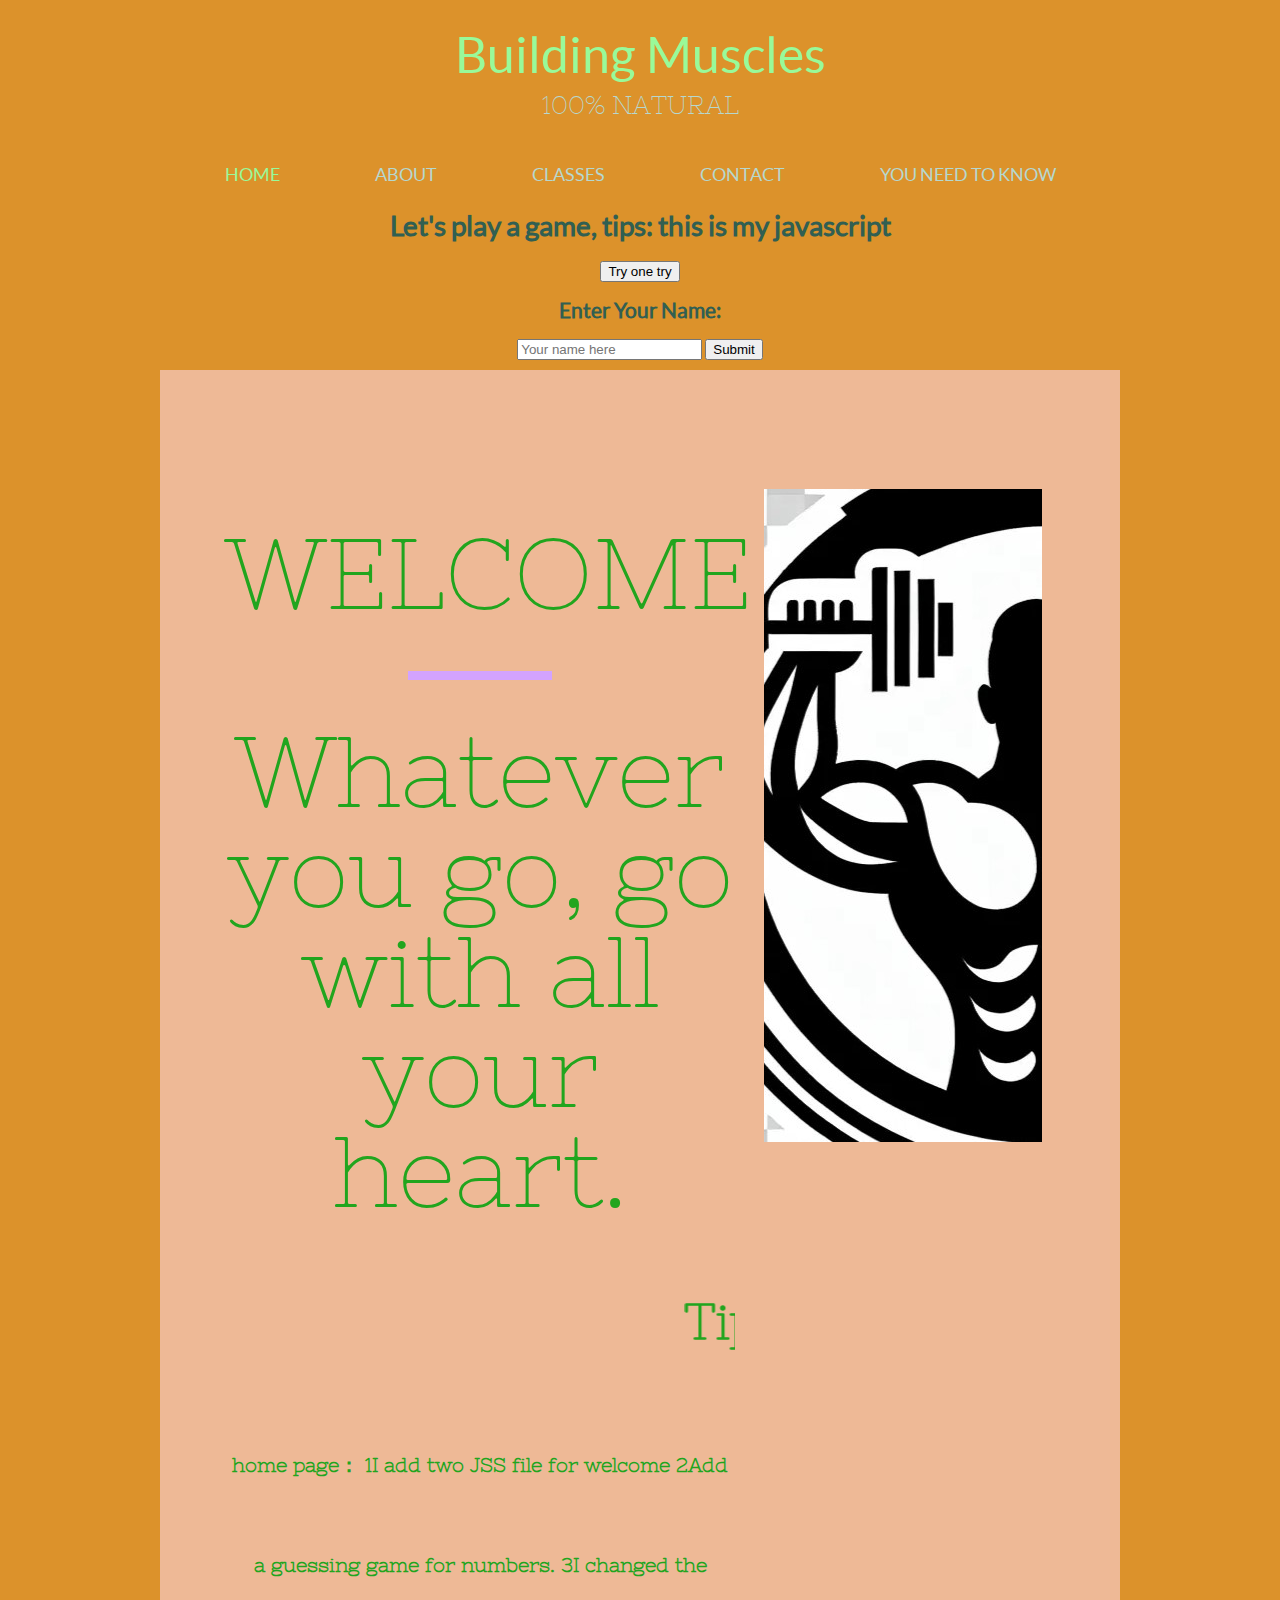
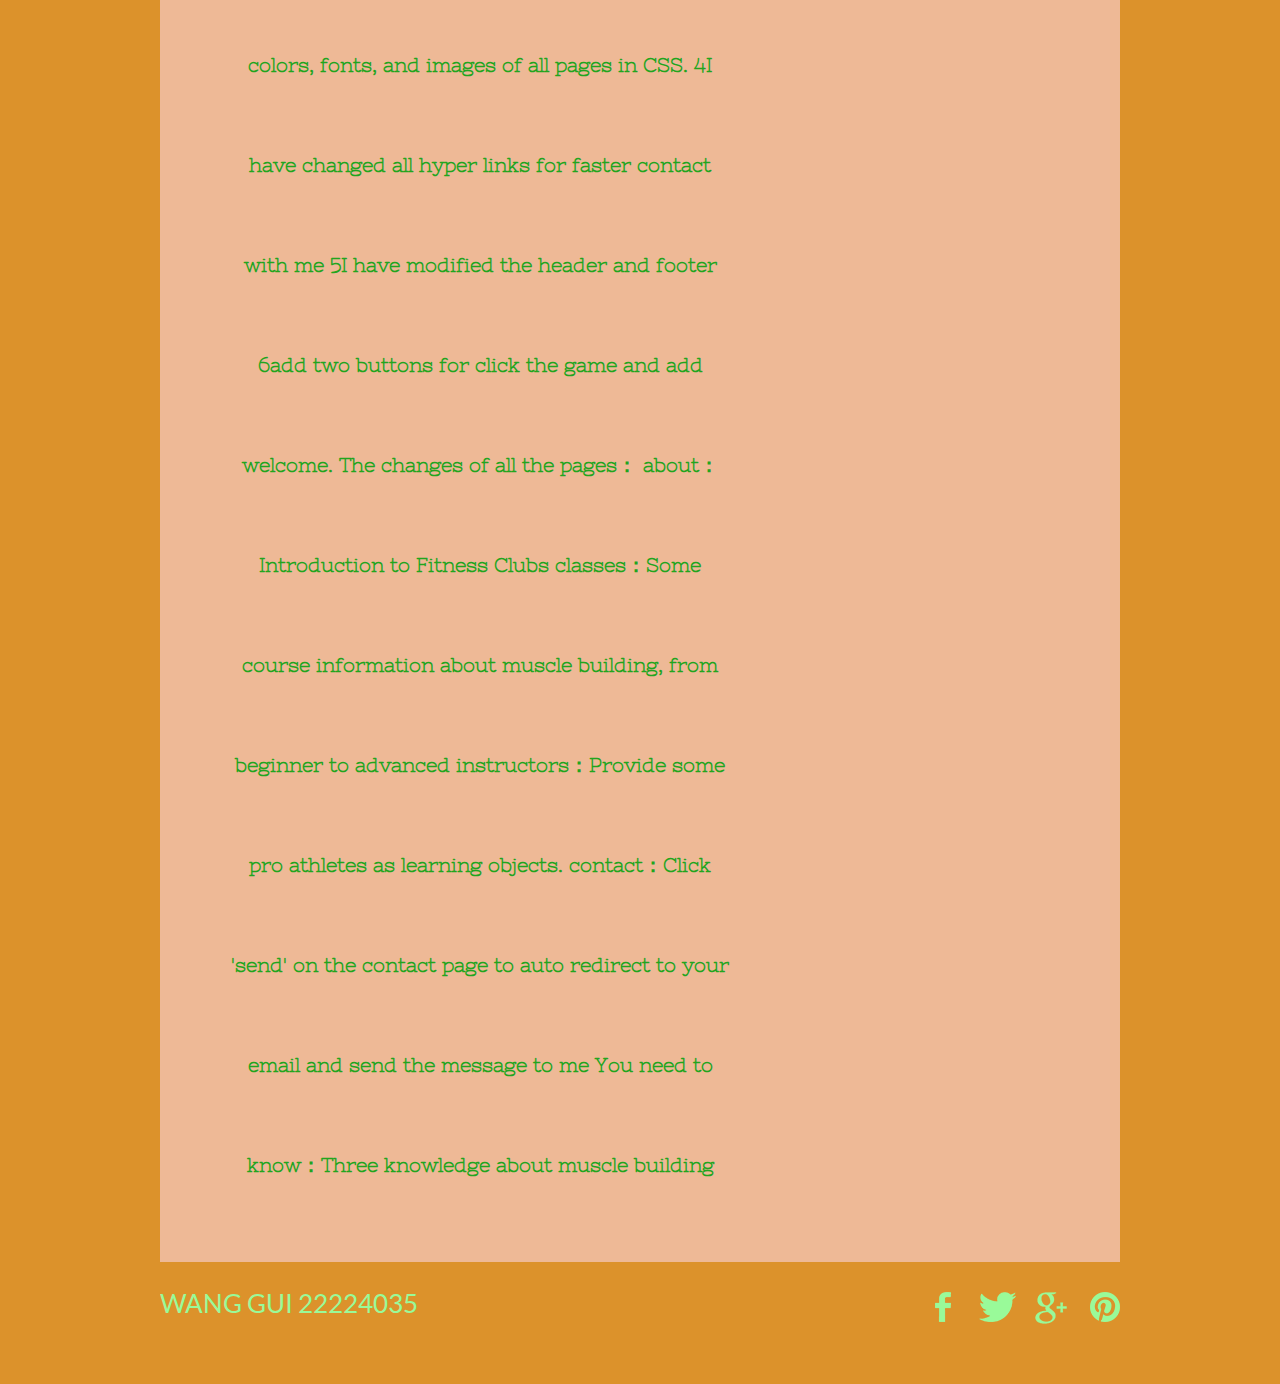
<file: index.html>
<!DOCTYPE html>
<!-- Website template by freewebsitetemplates.com -->
<html>
<head>
	<meta charset="UTF-8">
	<meta name="viewport" content="user-scalable=0, width=device-width, initial-scale=1.0, maximum-scale=1.0, minimum-scale=1.0">
	<title>WANG GUI 22224035Building Muscles</title>
	<link rel="stylesheet" type="text/css" href="css/style.css">
	<link rel="stylesheet" type="text/css" href="css/mobile.css">
	<script type='text/javascript' src='js/mobile.js'></script>
	<script>
		function displayGreeting() {
			const userName = document.getElementById('userName').value;
			if (userName.trim() !== '') {
				document.getElementById('greetingMessage').innerText = `Hello, ${userName}! Welcome to our website!`;
			} else {
				alert("Please enter your name!");
			}
		}
	</script>
</head>
<body>
	<div id="header">
		<h1><a href="index.html">Building Muscles<span>100% Natural</span></a></h1>
		<ul id="navigation">
			<li class="current">
				<a href="index.html">Home</a>
			</li>
			<li>
				<a href="about.html">About</a>
			</li>
			<li>
				<a href="classes.html">Classes</a>
				<ul>
					<li>
						<a href="instructors.html">Instructors</a>
					</li>
				</ul>
			</li>
			<li>
				<a href="contact.html">Contact</a>
			</li>
			<li>
				<a href="blog.html">You need to know</a>
			</li>
		</ul>
	</div>
	<center>
		<div>
			<h1>Let's play a game, tips: this is my javascript</h1>
    		<button onclick="playGame()">Try one try</button>
		</div>
		<script>
			// Generate a random number between 1 and 100
			const randomNumber = Math.floor(Math.random() * 100) + 1;
	
			// Game function
			function playGame() {
				let guess = prompt("Guess a number between 1 and 100:");
	
				while (guess !== null) { // Check if user pressed 'Cancel' (guess will be null)
					if (guess == randomNumber) {
						alert("Congratulations! You guessed it right. The number was: " + randomNumber);
						return; // End the game
					} else if (guess < randomNumber) {
						guess = prompt("Too low! Try again:");
					} else {
						guess = prompt("Too high! Try again:");
					}
				}
	
				alert("Game canceled. See you next time!");
			}
		</script>
		<div>
			<h2>Enter Your Name:</h2>
			<input type="text" id="userName" placeholder="Your name here">
			<button onclick="displayGreeting()">Submit</button>
			<p id="greetingMessage" style="font-weight: bold; font-size: 20px; margin-top: 10px;"></p>
		</div>
	</center>
	<div id="body">
		<div id="tagline">
			<h1>Welcome</h1>
			<p>
				Whatever you go, go with all your heart.
			</p>
			<br>
			<br>
			<p style="font-weight: bold;margin: 0; padding: 12px 0 0; text-align: center; font-size: 20px; margin-top: 5px;">
				<marquee style="font-size: 50px; font-weight: bold;">Tips: I added two JSS files, modified hyperlinks, and much more!</marquee>

				home page：
				1I add two JSS file for welcome 
				2Add a guessing game for numbers.
				3I changed the colors, fonts, and images of all pages in CSS.
				4I have changed all hyper links for faster contact with me
				5I have modified the header and footer
				6add two buttons for click the game and add welcome.

				The changes of all the pages：

				about： Introduction to Fitness Clubs

				classes：Some course information about muscle building, from beginner to advanced

				instructors：Provide some pro athletes as learning objects.

				contact：Click 'send' on the contact page to auto redirect to your email and send the message to me

				You need to know：Three knowledge about muscle building
			</p>
	 		
		</div>
		<img src="images/logo.jpg" alt="lady doing yoga" class="figure">
	</div>
	
	<div id="footer">
		<div>
			<span>WANG GUI 22224035</span>
		</div>
		<div id="connect">
			<a href="https://www.facebook.com/Bumstead1995/" id="facebook" target="_blank">Facebook</a>
			<a href="https://x.com/nottherealcbum/" id="twitter" target="_blank">Twitter</a>
			<a href="https://cshperspectives.cshlp.org/content/4/2/a008342.short/" id="googleplus" target="_blank">Google&#43;</a>
			<a href="https://www.pinterest.com/pin/715368722092826279/" id="pinterest" target="_blank">Pinterest</a>
		</div>
	</div>
</body>
</html>
</file>
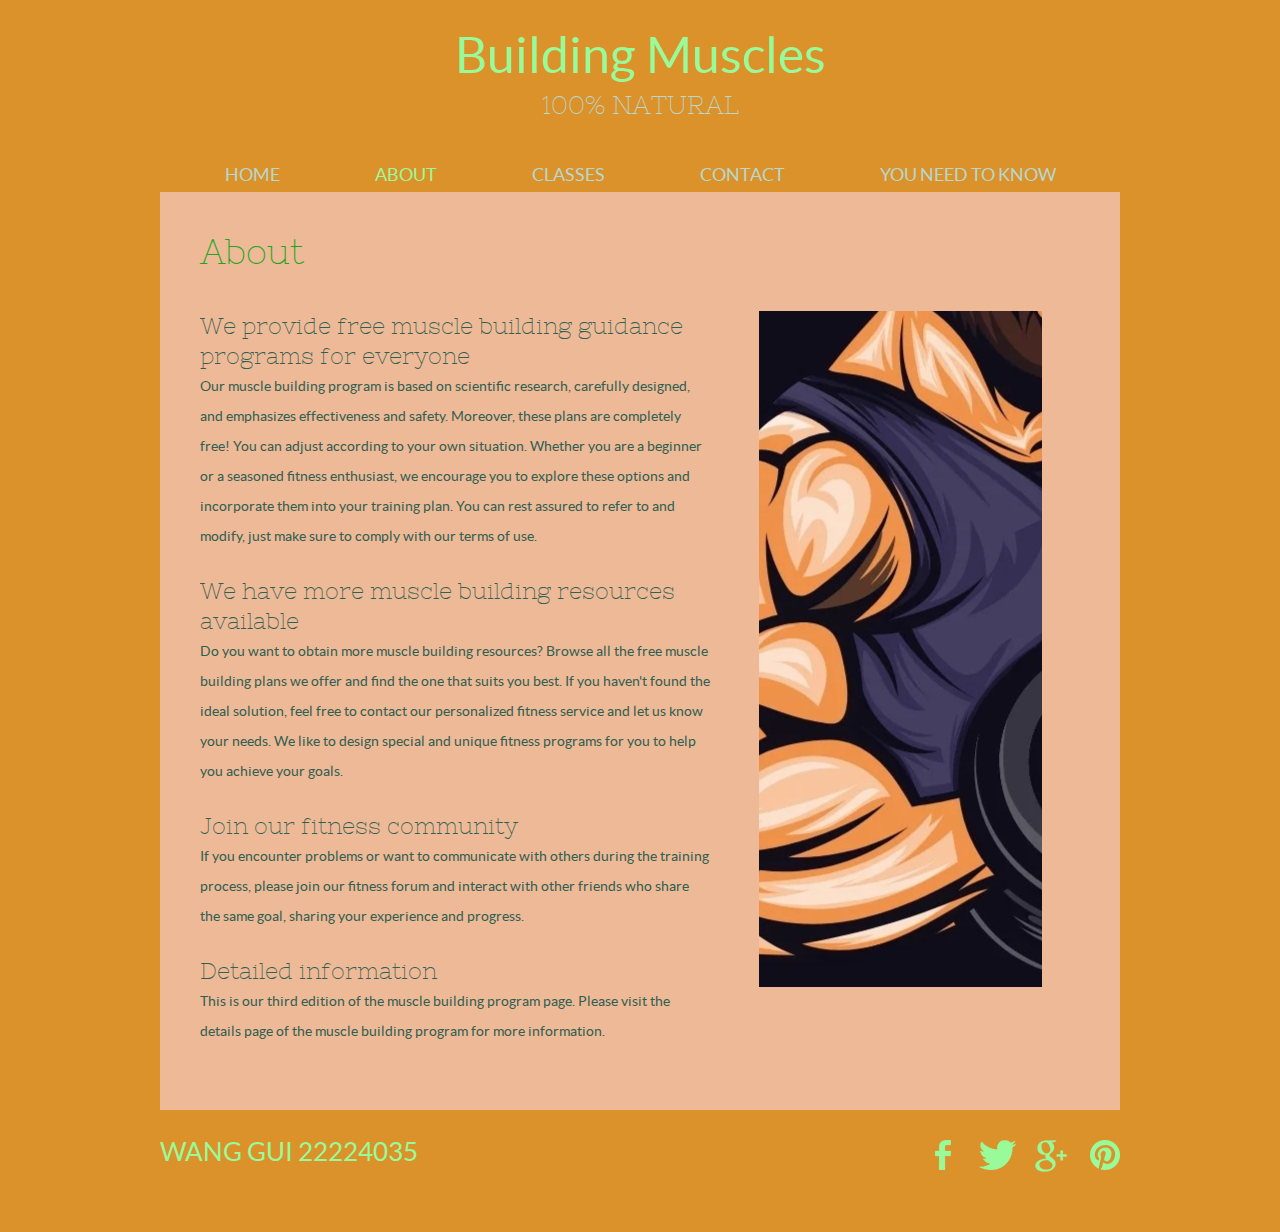
<file: about.html>
<!DOCTYPE html>
<!-- Website template by freewebsitetemplates.com -->
<html>
<head>
	<meta charset="UTF-8">
	<meta name="viewport" content="user-scalable=0, width=device-width, initial-scale=1.0, maximum-scale=1.0, minimum-scale=1.0">
	<title>About - Bulid Muscles&amp;Rehabilitation Yoga Web Template</title>
	<link rel="stylesheet" type="text/css" href="css/style.css">
	<link rel="stylesheet" type="text/css" href="css/mobile.css">
	<script type='text/javascript' src='js/mobile.js'></script>
</head>
<body>
	<div id="header">
		<h1><a href="index.html">Building Muscles<span>100% Natural</span></a></h1>
		<ul id="navigation">
			<li>
				<a href="index.html">Home</a>
			</li>
			<li class="current">
				<a href="about.html">About</a>
			</li>
			<li>
				<a href="classes.html">Classes</a>
				<ul>
					<li>
						<a href="instructors.html">Instructors</a>
					</li>
				</ul>
			</li>
			<li>
				<a href="contact.html">Contact</a>
			</li>
			<li>
				<a href="blog.html">You need to know</a>
			</li>
		</ul>
	</div>
	<div id="body">
		<h2>About</h2>
		<div class="content">
			<div>
				<h3>We provide free muscle building guidance programs for everyone</h3>
				<p>
					Our muscle building program is based on scientific research, carefully designed, and emphasizes effectiveness and safety. Moreover, these plans are completely free! You can adjust according to your own situation. Whether you are a beginner or a seasoned fitness enthusiast, we encourage you to explore these options and incorporate them into your training plan. You can rest assured to refer to and modify, just make sure to comply with our terms of use.
				</p>
				<h3>We have more muscle building resources available</h3>
				<p>
					Do you want to obtain more muscle building resources? Browse all the free muscle building plans we offer and find the one that suits you best. If you haven't found the ideal solution, feel free to contact our personalized fitness service and let us know your needs. We like to design special and unique fitness programs for you to help you achieve your goals.
				</p>
				<h3>Join our fitness community</h3>
				<p>
					If you encounter problems or want to communicate with others during the training process, please join our fitness forum and interact with other friends who share the same goal, sharing your experience and progress.
				</p>
				<h3>Detailed information</h3>
				<p>
					This is our third edition of the muscle building program page. Please visit the details page of the muscle building program for more information.
				</p>
			</div>
			<img src="images/bigbig.png" alt="lady doing yoga" class="figure">
		</div>
		
		
	</div>
	<div id="footer">
		<div>
			<span>WANG GUI 22224035</span>
		</div>
		<div id="connect">
			<a href="https://www.facebook.com/Bumstead1995/" id="facebook" target="_blank">Facebook</a>
			<a href="https://x.com/nottherealcbum/" id="twitter" target="_blank">Twitter</a>
			<a href="https://cshperspectives.cshlp.org/content/4/2/a008342.short/" id="googleplus" target="_blank">Google&#43;</a>
			<a href="https://www.pinterest.com/pin/715368722092826279/" id="pinterest" target="_blank">Pinterest</a>
		</div>
	</div>
</body>
</html>
</file>
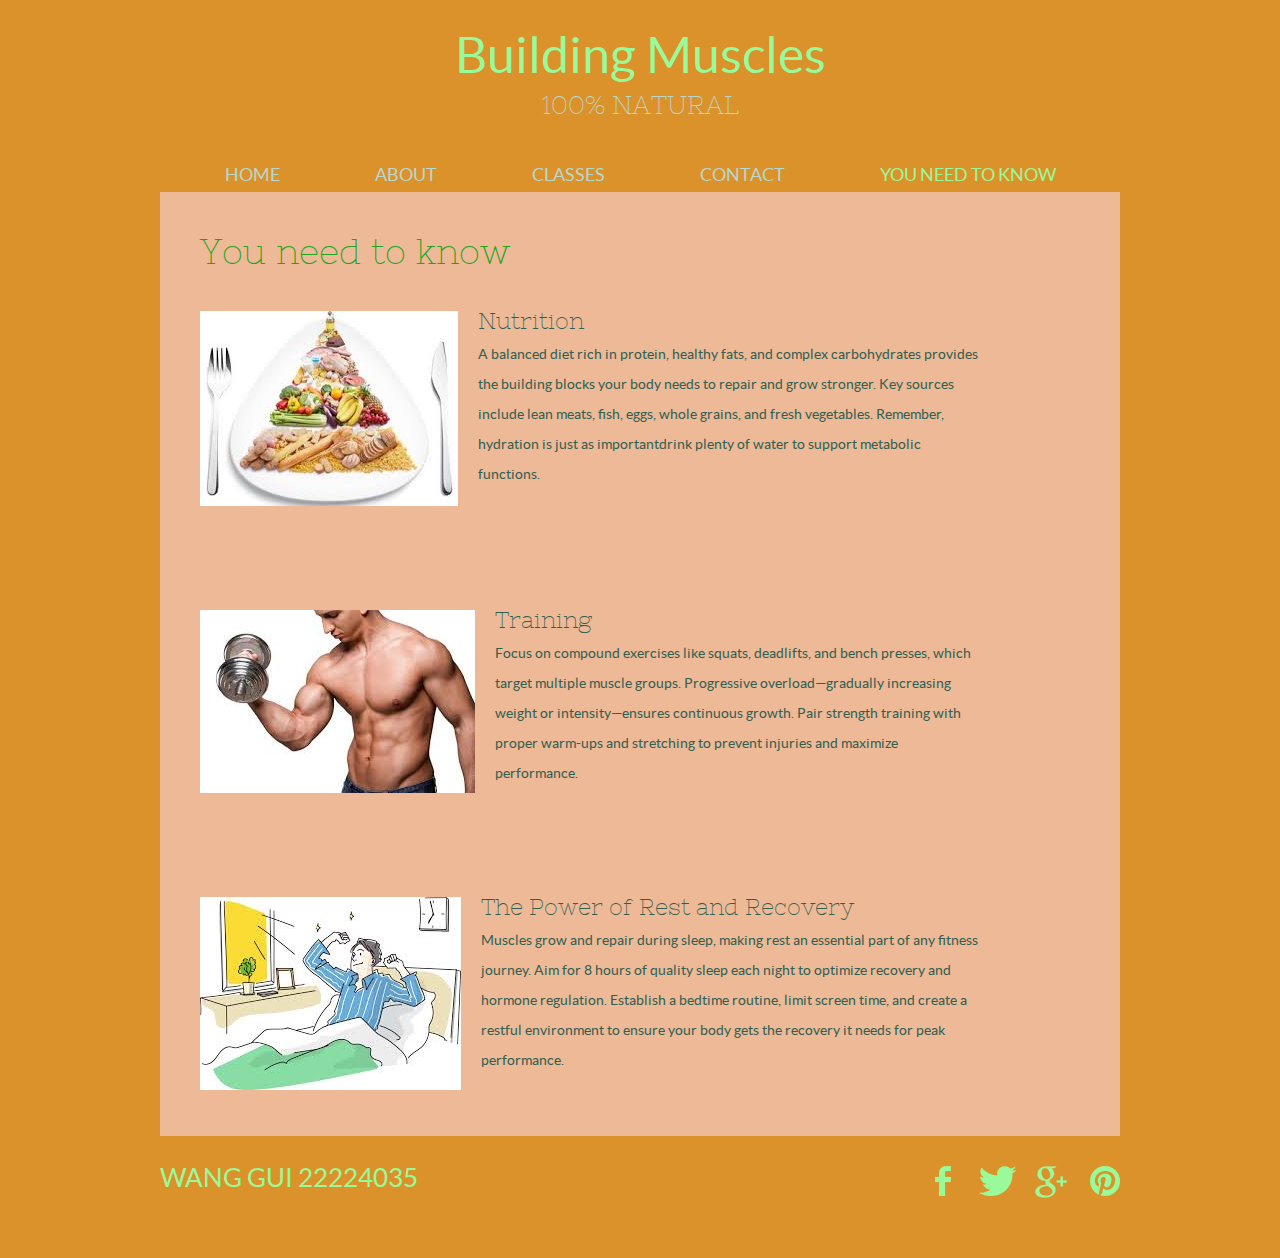
<file: blog.html>
<!DOCTYPE html>
<!-- Website template by freewebsitetemplates.com -->
<html>
<head>
	<meta charset="UTF-8">
	<meta name="viewport" content="user-scalable=0, width=device-width, initial-scale=1.0, maximum-scale=1.0, minimum-scale=1.0">
	<title>You need to know - Belle &amp; Carrie Rehabilitation Yoga Web Template</title>
	<link rel="stylesheet" type="text/css" href="css/style.css">
	<link rel="stylesheet" type="text/css" href="css/mobile.css">
	<script type='text/javascript' src='js/mobile.js'></script>
</head>
<body>
	<div id="header">
		<h1><a href="index.html">Building Muscles<span>100% Natural</span></a></h1>
		<ul id="navigation">
			<li>
				<a href="index.html">Home</a>
			</li>
			<li>
				<a href="about.html">About</a>
			</li>
			<li>
				<a href="classes.html">Classes</a>
				<ul>
					<li>
						<a href="instructors.html">Instructors</a>
					</li>
				</ul>
			</li>
			<li>
				<a href="contact.html">Contact</a>
			</li>
			<li class="current">
				<a href="blog.html">You need to know</a>
			</li>
		</ul>
	</div>
	<div id="body">
		<h2>You need to know</h2>
		<ul class="blog">
			<li>
				<img src="images/nutrition.jpg" alt="yoga in group">
				<h3><a>Nutrition</a></h3>
				<p>
					A balanced diet rich in protein, healthy fats, and complex carbohydrates provides the building blocks your body needs to repair and grow stronger. Key sources include lean meats, fish, eggs, whole grains, and fresh vegetables. Remember, hydration is just as importantdrink plenty of water to support metabolic functions.
				</p>
			</li>
			<li>
				<img src="images/tranning.jpg" alt="yoga concentrating">
				<h3><a>Training</a></h3>
				<p>
					Focus on compound exercises like squats, deadlifts, and bench presses, which target multiple muscle groups. Progressive overload—gradually increasing weight or intensity—ensures continuous growth. Pair strength training with proper warm-ups and stretching to prevent injuries and maximize performance.
				</p>
			</li>
			<li>
				<img src="images/reast.jpg" alt="yoga lying down legs in the air">
				<h3><a>The Power of Rest and Recovery</a></h3>
				<p>
					Muscles grow and repair during sleep, making rest an essential part of any fitness journey. Aim for 8 hours of quality sleep each night to optimize recovery and hormone regulation. Establish a bedtime routine, limit screen time, and create a restful environment to ensure your body gets the recovery it needs for peak performance.
				</p>
			</li>
		</ul>
	</div>
	<div id="footer">
		<div>
			<span>WANG GUI 22224035</span>
		</div>
		<div id="connect">
			<a href="https://www.facebook.com/Bumstead1995/" id="facebook" target="_blank">Facebook</a>
			<a href="https://x.com/nottherealcbum/" id="twitter" target="_blank">Twitter</a>
			<a href="https://cshperspectives.cshlp.org/content/4/2/a008342.short/" id="googleplus" target="_blank">Google&#43;</a>
			<a href="https://www.pinterest.com/pin/715368722092826279/" id="pinterest" target="_blank">Pinterest</a>
		</div>
	</div>
</body>
</html>
</file>
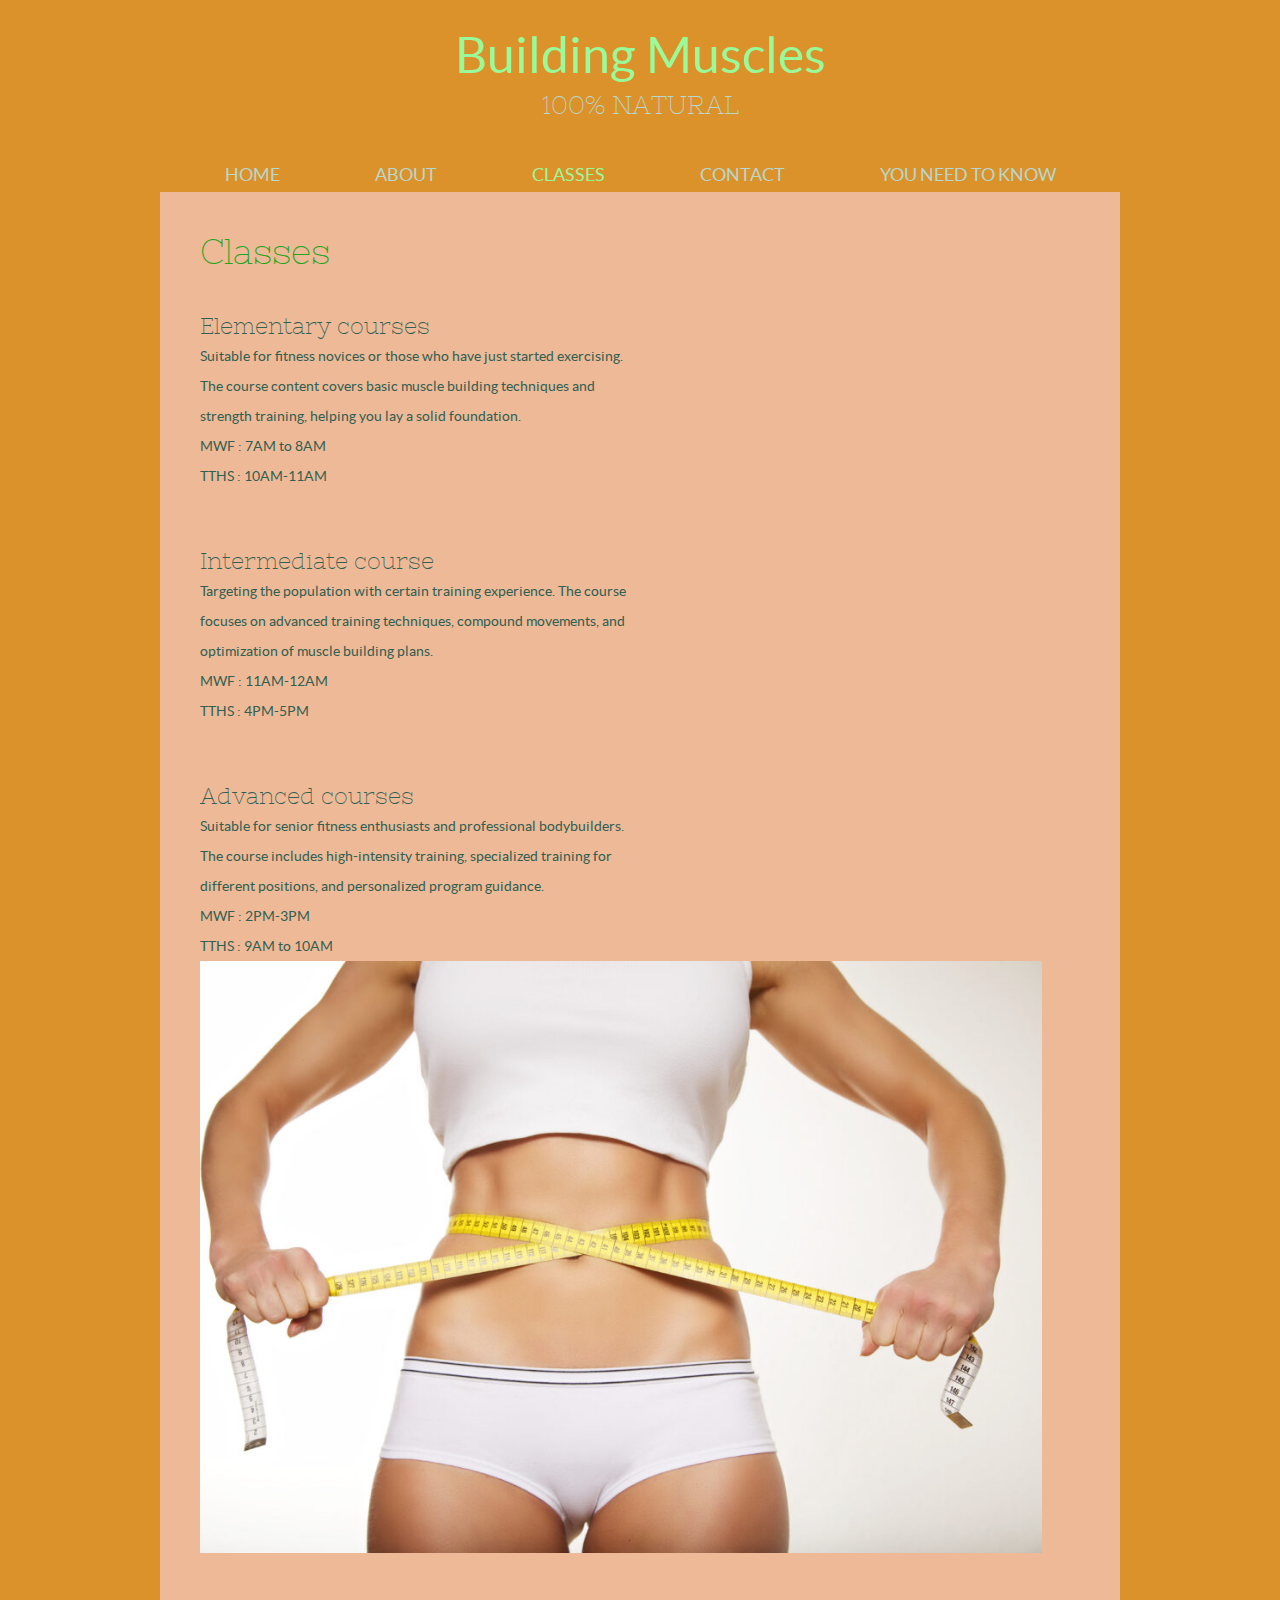
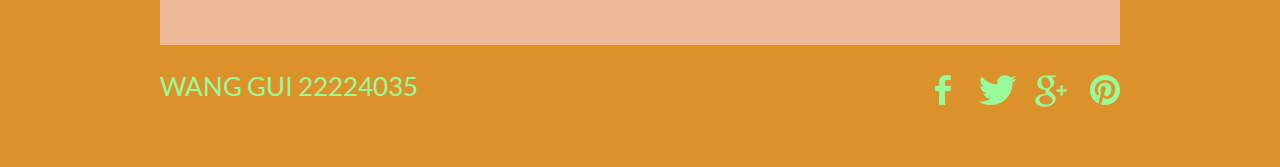
<file: classes.html>
<!DOCTYPE html>
<!-- Website template by freewebsitetemplates.com -->
<html>
<head>
	<meta charset="UTF-8">
	<meta name="viewport" content="user-scalable=0, width=device-width, initial-scale=1.0, maximum-scale=1.0, minimum-scale=1.0">
	<title>Classes - Belle &amp; Carrie Rehabilitation Yoga Web Template</title>
	<link rel="stylesheet" type="text/css" href="css/style.css">
	<link rel="stylesheet" type="text/css" href="css/mobile.css">
	<script type='text/javascript' src='js/mobile.js'></script>
</head>
<body>
	<div id="header">
		<h1><a href="index.html">Building Muscles<span>100% Natural</span></a></h1>
		<ul id="navigation">
			<li>
				<a href="index.html">Home</a>
			</li>
			<li>
				<a href="about.html">About</a>
			</li>
			<li class="current">
				<a href="classes.html">Classes</a>
				<ul>
					<li>
						<a href="instructors.html">Instructors</a>
					</li>
				</ul>
			</li>
			<li>
				<a href="contact.html">Contact</a>
			</li>
			<li>
				<a href="blog.html">You need to know</a>
			</li>
		</ul>
	</div>
	<div id="body">
		<h2>Classes</h2>
		<div class="content">
			<div>
				<div class="section">
					<h3>Elementary courses</h3>
					<p>
						Suitable for fitness novices or those who have just started exercising. The course content covers basic muscle building techniques and strength training, helping you lay a solid foundation.
					</p>
					<span>MWF : 7AM to 8AM</span>
					<span>TTHS : 10AM-11AM</span>
				</div>
				<div class="section">
					<h3>Intermediate course </h3>
					<p>
						Targeting the population with certain training experience. The course focuses on advanced training techniques, compound movements, and optimization of muscle building plans.
					</p>
					<span>MWF : 11AM-12AM</span>
					<span>TTHS : 4PM-5PM</span>
				</div>
				<div class="section">
					<h3>Advanced courses</h3>
					<p>
						Suitable for senior fitness enthusiasts and professional bodybuilders. The course includes high-intensity training, specialized training for different positions, and personalized program guidance.
					</p>
					<span>MWF : 2PM-3PM</span>
					<span>TTHS : 9AM to 10AM</span>
				</div>
			</div>
			<img src="images/work class.jpg" alt="lady doing yoga" class="figure">
		</div>
	</div>
	<div id="footer">
		<div>
			<span>WANG GUI 22224035</span>
		</div>
		<div id="connect">
			<a href="https://www.facebook.com/Bumstead1995/" id="facebook" target="_blank">Facebook</a>
			<a href="https://x.com/nottherealcbum/" id="twitter" target="_blank">Twitter</a>
			<a href="https://cshperspectives.cshlp.org/content/4/2/a008342.short/" id="googleplus" target="_blank">Google&#43;</a>
			<a href="https://www.pinterest.com/pin/715368722092826279/" id="pinterest" target="_blank">Pinterest</a>
		</div>
	</div>
</body>
</html>
</file>
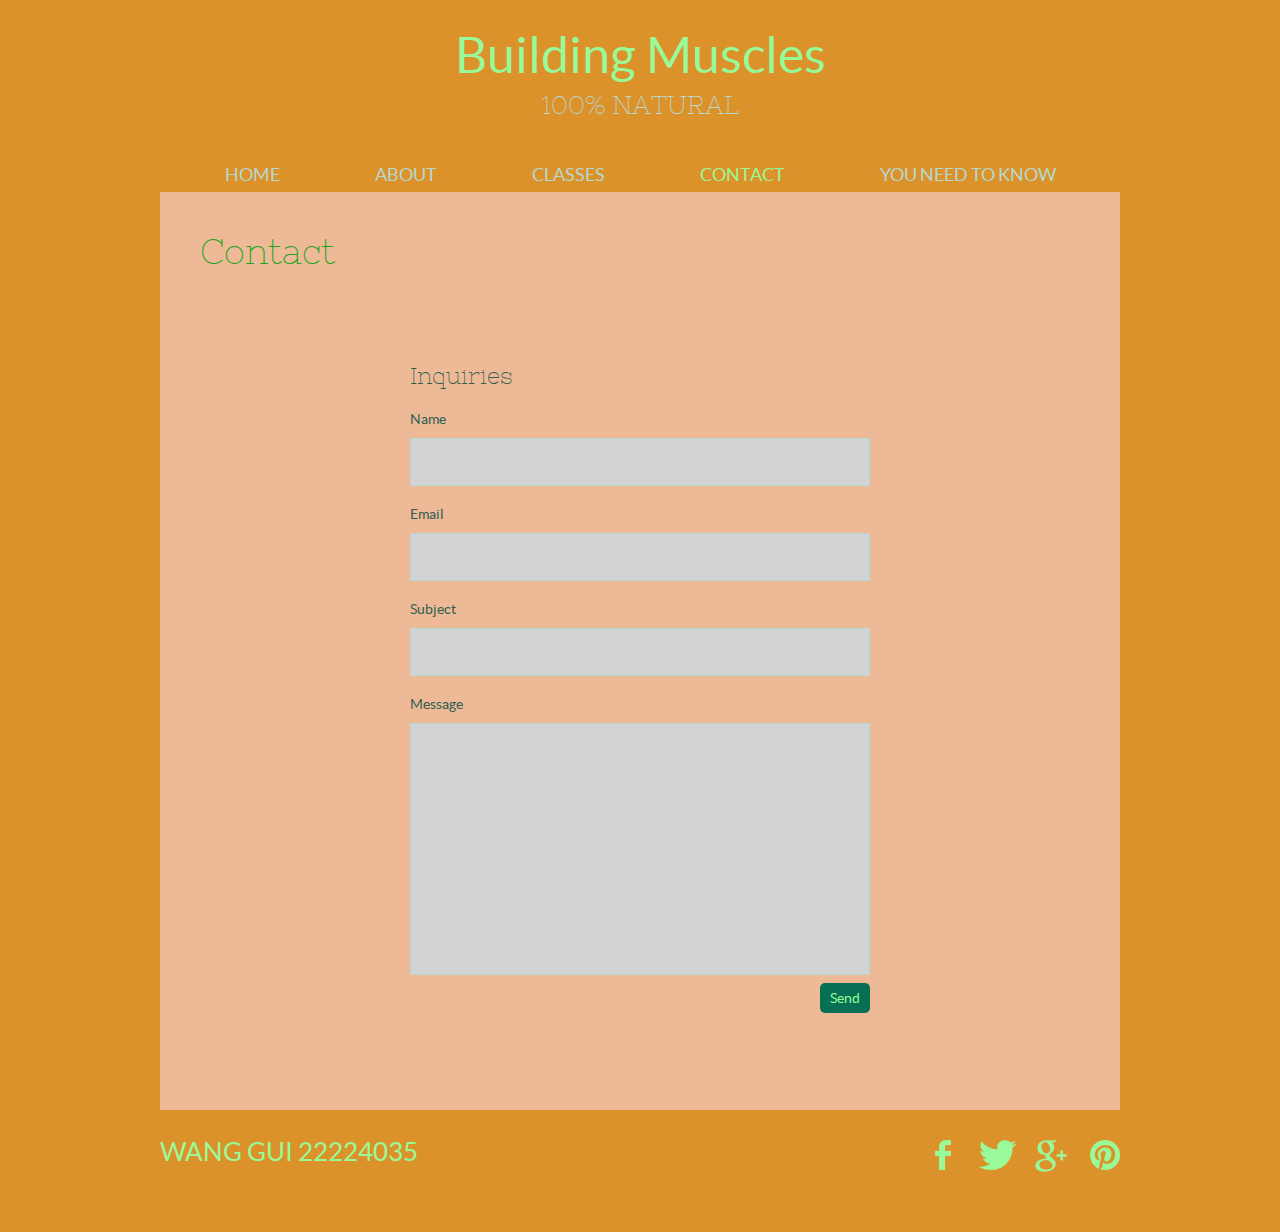
<file: contact.html>
<!DOCTYPE html>
<!-- Website template by freewebsitetemplates.com -->
<html>
<head>
	<meta charset="UTF-8">
	<meta name="viewport" content="user-scalable=0, width=device-width, initial-scale=1.0, maximum-scale=1.0, minimum-scale=1.0">
	<title>Contact - Belle &amp; Carrie Rehabilitation Yoga Web Template</title>
	<link rel="stylesheet" type="text/css" href="css/style.css">
	<link rel="stylesheet" type="text/css" href="css/mobile.css">
	<script type='text/javascript' src='js/mobile.js'></script>
	<script>
		function sendEmail() {
			// Retrieve input values
			const name = document.getElementById('name').value;
			const email = document.getElementById('email').value;
			const subject = document.getElementById('subject').value;
			const message = document.getElementById('message').value;

			// Construct the mailto link
			const mailtoLink = `mailto:?subject=${encodeURIComponent(subject)}&body=${encodeURIComponent(`Name: ${name}\nEmail: ${email}\n\nMessage:\n${message}`)}`;

			// Open the email client
			window.location.href = mailtoLink;
		}
	</script>
</head>
<body>
	<div id="header">
		<h1><a href="index.html">Building Muscles<span>100% Natural</span></a></h1>
		<ul id="navigation">
			<li>
				<a href="index.html">Home</a>
			</li>
			<li>
				<a href="about.html">About</a>
			</li>
			<li>
				<a href="classes.html">Classes</a>
				<ul>
					<li>
						<a href="instructors.html">Instructors</a>
					</li>
				</ul>
			</li>
			<li class="current">
				<a href="contact.html">Contact</a>
			</li>
			<li>
				<a href="blog.html">You need to know</a>
			</li>
		</ul>
	</div>
	<div id="body">
		<h2>Contact</h2>
		<form onsubmit="event.preventDefault(); sendEmail();">
			<h3>Inquiries</h3>
			<label for="name">
				<span>Name</span>
				<input type="text" id="name">
			</label>
			<label for="email">
				<span>Email</span>
				<input type="text" id="email">
			</label>
			<label for="subject">
				<span>Subject</span>
				<input type="text" id="subject">
			</label>
			<label for="message">
				<span>Message</span>
				<textarea name="message" id="message" cols="30" rows="10"></textarea>
			</label>
			<input type="submit" id="send" value="Send">
		</form>
	</div>
	<div id="footer">
		<div>
			<span>WANG GUI 22224035</span>
		</div>
		<div id="connect">
			<a href="https://www.facebook.com/Bumstead1995/" id="facebook" target="_blank">Facebook</a>
			<a href="https://x.com/nottherealcbum/" id="twitter" target="_blank">Twitter</a>
			<a href="https://cshperspectives.cshlp.org/content/4/2/a008342.short/" id="googleplus" target="_blank">Google&#43;</a>
			<a href="https://www.pinterest.com/pin/715368722092826279/" id="pinterest" target="_blank">Pinterest</a>
		</div>
	</div>
</body>
</html>
</file>
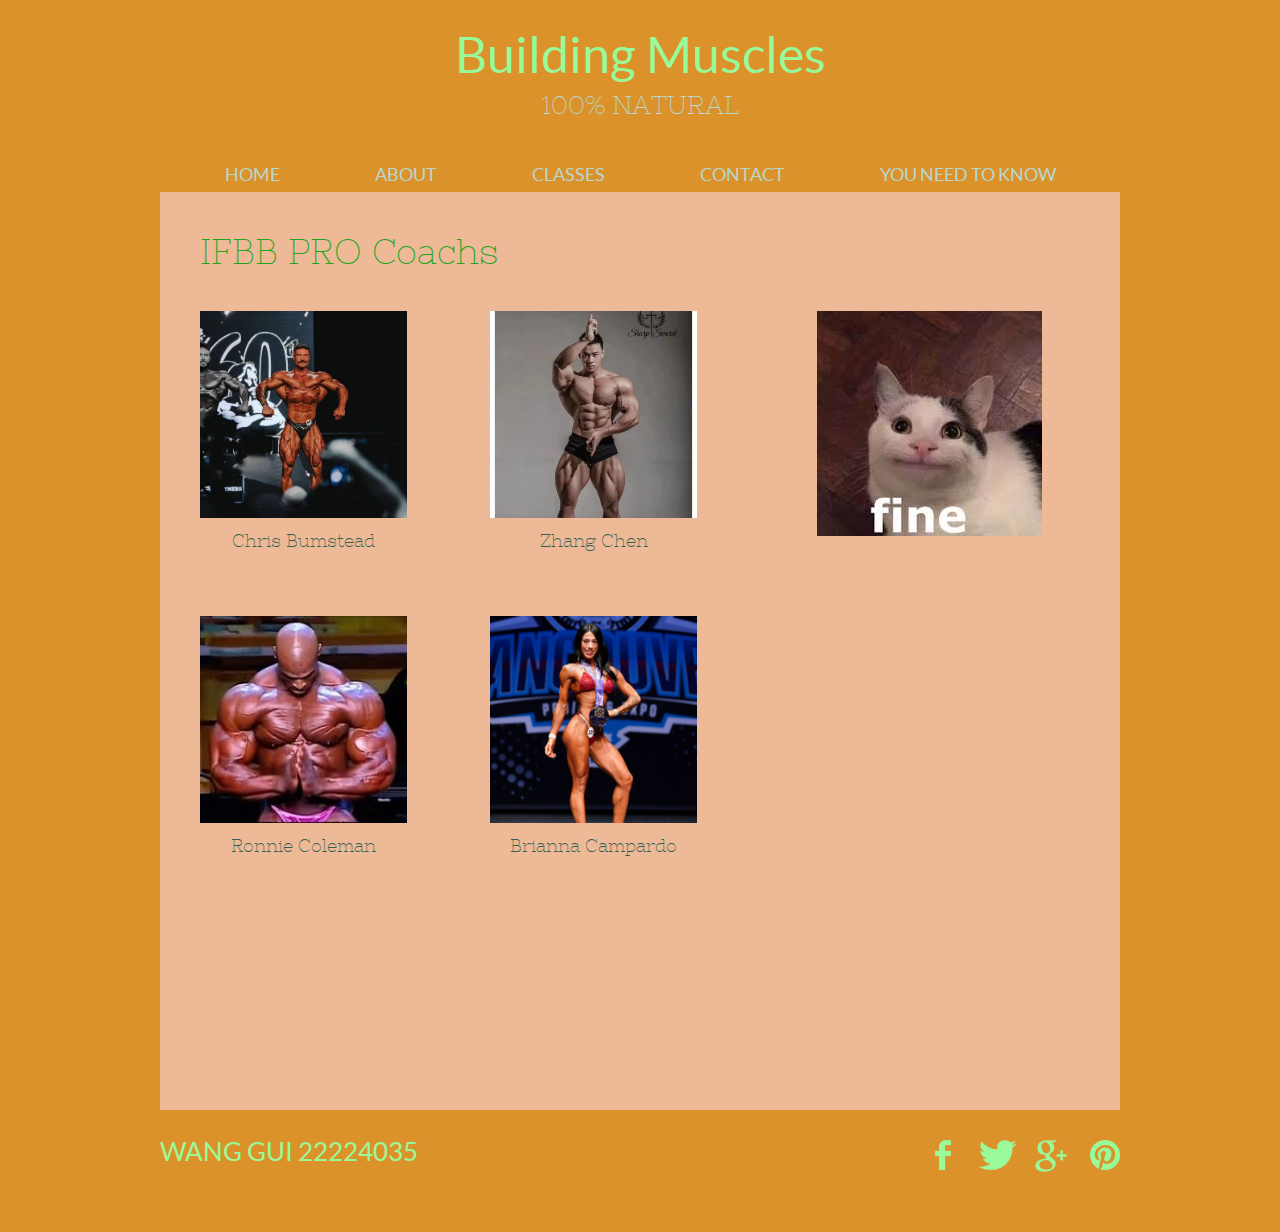
<file: instructors.html>
<!DOCTYPE html>
<!-- Website template by freewebsitetemplates.com -->
<html>
<head>
	<meta charset="UTF-8">
	<meta name="viewport" content="user-scalable=0, width=device-width, initial-scale=1.0, maximum-scale=1.0, minimum-scale=1.0">
	<title>Instructors - Belle &amp; Carrie Rehabilitation Yoga Web Template</title>
	<link rel="stylesheet" type="text/css" href="css/style.css">
	<link rel="stylesheet" type="text/css" href="css/mobile.css">
	<script type='text/javascript' src='js/mobile.js'></script>
</head>
<body>
	<div id="header">
		<h1><a href="index.html">Building Muscles<span>100% Natural</span></a></h1>
		<ul id="navigation">
			<li>
				<a href="index.html">Home</a>
			</li>
			<li>
				<a href="about.html">About</a>
			</li>
			<li>
				<a href="classes.html">Classes</a>
				<ul>
					<li class="current">
						<a href="instructors.html">Instructors</a>
					</li>
				</ul>
			</li>
			<li>
				<a href="contact.html">Contact</a>
			</li>
			<li>
				<a href="blog.html">You need to know</a>
			</li>
		</ul>
	</div>
	<div id="body">
		<h2>IFBB PRO Coachs</h2>
		<div class="content">
			<div>
				<ul class="section">
					<li>
						<img src="images/pro1.jpg" alt="Yoga instructor one">
						<h4>Chris Bumstead</h4>
					</li>
					<li>
						<img src="images/pro2.jpg" alt="Yoga instructor two">
						<h4>Zhang Chen</h4>
					</li>
				</ul>
				<ul class="section">
					<li>
						<img src="images/pro3.jpg" alt="Yoga instructor three">
						<h4>Ronnie Coleman</h4>
					</li>
					<li>
						<img src="images/pro4.jpg" alt="Yoga instructor four">
						<h4>Brianna Campardo </h4>
					</li>
				</ul>
			</div>
			<img src="images/cat.jpg" alt="lady doing yoga" class="figure">
		</div>
	</div>
	<div id="footer">
		<div>
			<span>WANG GUI 22224035</span>
		</div>
		<div id="connect">
			<a href="https://www.facebook.com/Bumstead1995/" id="facebook" target="_blank">Facebook</a>
			<a href="https://x.com/nottherealcbum/" id="twitter" target="_blank">Twitter</a>
			<a href="https://cshperspectives.cshlp.org/content/4/2/a008342.short/" id="googleplus" target="_blank">Google&#43;</a>
			<a href="https://www.pinterest.com/pin/715368722092826279/" id="pinterest" target="_blank">Pinterest</a>
		</div>
	</div>
</body>
</html>
</file>
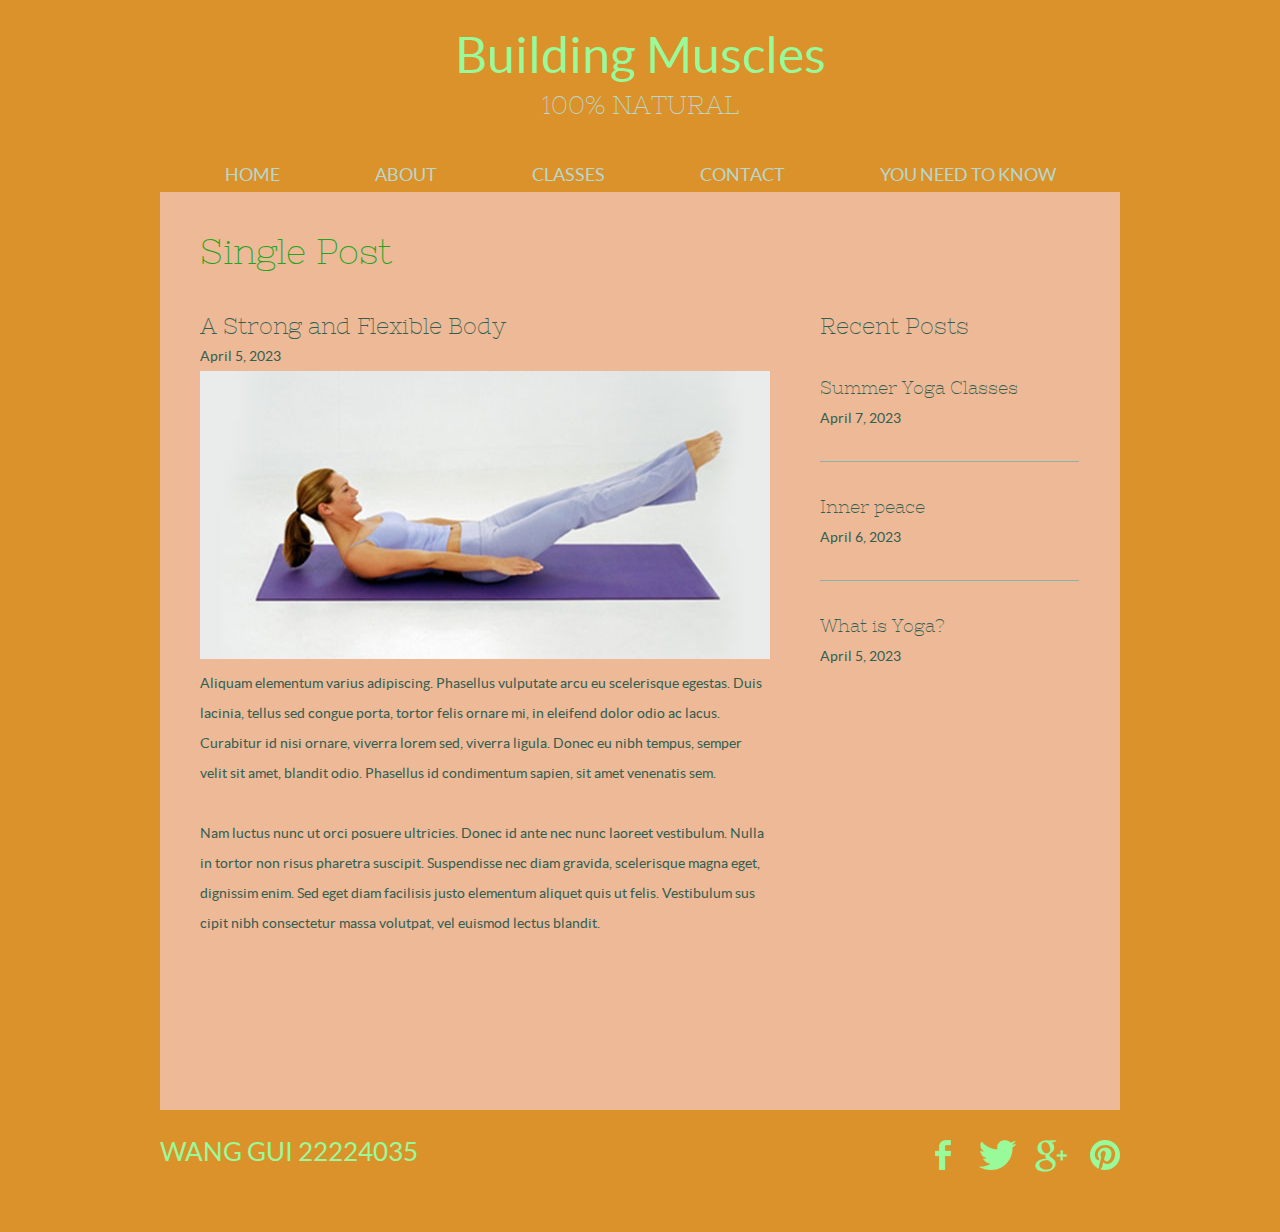
<file: singlepost.html>
<!DOCTYPE html>
<!-- Website template by freewebsitetemplates.com -->
<html>
<head>
	<meta charset="UTF-8">
	<meta name="viewport" content="user-scalable=0, width=device-width, initial-scale=1.0, maximum-scale=1.0, minimum-scale=1.0">
	<title>Single Post - Belle &amp; Carrie Rehabilitation Yoga Web Template</title>
	<link rel="stylesheet" type="text/css" href="css/style.css">
	<link rel="stylesheet" type="text/css" href="css/mobile.css">
	<script type='text/javascript' src='js/mobile.js'></script>
</head>
<body>
	<div id="header">
		<h1><a href="index.html">Building Muscles<span>100% Natural</span></a></h1>
		<ul id="navigation">
			<li>
				<a href="index.html">Home</a>
			</li>
			<li>
				<a href="about.html">About</a>
			</li>
			<li>
				<a href="classes.html">Classes</a>
				<ul>
					<li>
						<a href="instructors.html">Instructors</a>
					</li>
				</ul>
			</li>
			<li>
				<a href="contact.html">Contact</a>
			</li>
			<li>
				<a href="blog.html">You need to know</a>
			</li>
		</ul>
	</div>
	<div id="body">
		<h2>Single Post</h2>
		<div class="content">
			<div class="article">
				<h3>A Strong and Flexible Body</h3>
				<span>April 5, 2023 </span>
				<img src="images/lying-yoga2.jpg" alt="yoga lying down legs in the air">
				<p>
					Aliquam elementum varius adipiscing. Phasellus vulputate arcu eu scelerisque egestas. Duis lacinia, tellus sed congue porta, tortor felis ornare mi, in eleifend dolor odio ac lacus. Curabitur id nisi ornare, viverra lorem sed, viverra ligula.  Donec eu nibh tempus, semper velit sit amet, blandit odio. Phasellus id condimentum sapien, sit amet venenatis sem.
				</p>
				<p>
					Nam luctus nunc ut orci posuere ultricies. Donec id ante nec nunc laoreet vestibulum. Nulla in tortor non risus pharetra suscipit. Suspendisse nec diam gravida, scelerisque magna eget, dignissim enim. Sed eget diam facilisis justo elementum aliquet quis ut felis. Vestibulum sus cipit nibh consectetur massa volutpat, vel euismod lectus blandit.
				</p>
			</div>
			<div class="sidebar">
				<h3>Recent Posts</h3>
				<ul>
					<li>
						<h4><a href="singlepost.html">Summer Yoga Classes</a></h4>
						<span>April 7, 2023 </span>
					</li>
					<li>
						<h4><a href="singlepost.html">Inner peace</a></h4>
						<span>April 6, 2023 </span>
					</li>
					<li>
						<h4><a href="singlepost.html">What is Yoga?</a></h4>
						<span>April 5, 2023 </span>
					</li>
				</ul>
			</div>
		</div>
	</div>
	<div id="footer">
		<div>
			<span>WANG GUI 22224035</span>
		</div>
		<div id="connect">
			<a href="https://www.facebook.com/Bumstead1995/" id="facebook" target="_blank">Facebook</a>
			<a href="https://x.com/nottherealcbum/" id="twitter" target="_blank">Twitter</a>
			<a href="https://cshperspectives.cshlp.org/content/4/2/a008342.short/" id="googleplus" target="_blank">Google&#43;</a>
			<a href="https://www.pinterest.com/pin/715368722092826279/" id="pinterest" target="_blank">Pinterest</a>
		</div>
	</div>
</body>
</html>
</file>
<file: css/style.css>
/* Template by freewebsitetemplates.com */

body {
	background: #dc922b;
	color: #315f52;
	font-family: 'latoregular';
	font-size: 14px;
	margin: 0;
	padding: 0;
}
@font-face {
	font-family: 'latoregular';
	src: url('../fonts/lato-regular-webfont.eot');
	src: url('../fonts/lato-regular-webfont.eot?#iefix') format('embedded-opentype'),
		url('../fonts/lato-regular-webfont.woff') format('woff'),
		url('../fonts/lato-regular-webfont.ttf') format('truetype'),
		url('../fonts/lato-regular-webfont.svg#latoregular') format('svg');
	font-weight: normal;
	font-style: normal;
}
@font-face {
	font-family: 'nixie_oneregular';
	src: url('../fonts/nixieone-regular-webfont.eot');
	src: url('../fonts/nixieone-regular-webfont.eot?#iefix') format('embedded-opentype'),
		url('../fonts/nixieone-regular-webfont.woff') format('woff'),
		url('../fonts/nixieone-regular-webfont.ttf') format('truetype'),
		url('../fonts/nixieone-regular-webfont.svg#nixie_oneregular') format('svg');
	font-weight: normal;
	font-style: normal;
}
a {
	outline: none;
}
img {
	border: none;
}
p {
	line-height: 30px;
	margin: 0;
}
p a {
	color: #315f52;
	text-align: center;
}
p a:hover {
	color: #451374;
}
#header {
	margin: 0 auto;
	max-width: 960px;
}
#header h1 {
	font-size: 50px;
	font-weight: normal;
	line-height: 50px;
	margin: 0;
	padding: 30px 0;
	text-align: center;
}

#header h1 a {
	color: #99fa99;
	text-decoration: none;
}
#header h1 a span {
	color: #b6d8cf;
	display: block;
	font-family: 'nixie_oneregular';
	font-size: 26px;
	text-transform: uppercase;
}
#header ul#navigation {
	list-style: none;
	margin: 0;
	padding: 0;
	text-align: center;
}
#header ul#navigation li {
	display: inline;
	line-height: 30px;
	position: relative;
	text-align: center
}
#header ul#navigation p a {
	display: inline;
	line-height: 30px;
	position: relative;
	text-align: center
	}
#header ul#navigation li a {
	color: #b6d8cf;
	font-size: 18px;
	padding: 0 46px;
	text-align: center;
	text-decoration: none;
	text-transform: uppercase;
}
#header ul#navigation li a:hover,
#header ul#navigation li.current ul li a:hover {
	color: #d3a3ff;
}
#header ul#navigation li.current a {
	color: #99fa99;
}
#header ul#navigation li ul {
	display: none;
	left: 0;
	list-style: none outside none;
	margin: 0;
	padding: 11px 0 0;
	position: absolute;
	top: 12px;
}
#header ul#navigation li:hover ul {
	display: block;
}
#header ul#navigation li ul li {
	background: #077054;
	display: block;
	height: 46px;
	line-height: 46px;
}
#header ul#navigation li ul li a {
	padding: 0 20px;
}
#header ul#navigation li.current ul li a {
	color: #b6d8cf;
}
#body {
	background: #eeb996;
	margin: 1px auto 0;
	max-width: 880px;
	min-height: 827px;
	overflow: hidden;
	padding: 45px 40px 46px;
}
#body > h2 {
	color: #21a51e;
	font-family: 'nixie_oneregular';
	font-size: 35px;
	font-weight: normal;
	line-height: 30px;
	margin: 0;
	padding: 0 0 44px;
}
#image1{
	background:#f6d5d5;
	font-size: small;
	margin: 8px 0 0;
	width: 150px;
	height: auto;
	border: #077054;
	text-align: center;
}
#body img.figure {
	display: block;
	float: right;
	margin: 74px 38px 46px 0;
	max-width: 100%;
	width: auto;
}
#body div#tagline {
	float: left;
	margin: 110px 0 0 25px;
	max-width: 510px;
}
#body div#tagline h1 {
	background: url(../images/bg-separator.png) no-repeat center bottom;
	color: #21a51e;
	font-family: 'nixie_oneregular';
	font-size: 100px;
	font-weight: normal;
	line-height: 100px;
	margin: 0;
	padding: 0 0 55px;
	text-align: center;
	text-transform: uppercase;
}
#body div#tagline p {
	color: #21a51e;
	font-family: 'nixie_oneregular';
	font-size: 100px;
	line-height: 100px;
	padding: 43px 0 0;
	text-align: center;
}
#body div.content {
	overflow: hidden;
}
#body div.content > div {
	float: left;
	width: 510px;
}
#body div.content h3,
#body form h3,
#body ul.blog li h3 {
	font-family: 'nixie_oneregular';
	font-size: 23px;
	font-weight: normal;
	line-height: 30px;
	margin: 0;
	padding: 25px 0 0;
}
#body div.content h3:first-child,
#body div.content div div.section:first-child {
	padding: 0;
}
#body div.content img.figure {
	margin: 0 38px 46px 0;
}
#body div.content div div.section {
	padding: 55px 0 0;
	width: 430px;
}
#body div.content div div.section span {
	display: block;
	line-height: 30px;
}
#body div.content div ul {
	list-style: none;
	margin: 0;
	overflow: hidden;
	padding: 0 0 65px;
}
#body div.content div ul li {
	float: left;
	margin: 0 0 0 83px;
	width: 207px;
}
#body div.content div ul li:first-child {
	margin: 0;
}
#body div.content div ul li img {
	display: block;
	max-width: 100%;
	width: auto;
}
#body div.content div ul li h4 {
	font-family: 'nixie_oneregular';
	font-size: 18px;
	font-weight: normal;
	margin: 0;
	padding: 12px 0 0;
	text-align: center;
}
#body form {
	margin: 25px auto 0;
	overflow: hidden;
	width: 460px;
}
#body form label {
	display: block;
	padding: 15px 0 0;
}
#body form label span {
	display: block;
	line-height: 27px;
	padding: 0 0 5px
}
#body form label input {
	background: #d1d3d4;
	border: 1px solid #b6d8cf;
	color: #315f52;
	display: block;
	font-family: 'latoregular';
	font-size: 14px;
	height: 46px;
	line-height: 46px;
	padding: 0 5px;
	width: 448px;
}
#body form label textarea {
	background: #d1d3d4;
	border: 1px solid #b6d8cf;
	color: #315f52;
	display: block;
	font-family: 'latoregular';
	font-size: 14px;
	height: 250px;
	line-height: 30px;
	overflow: auto;
	padding: 0 5px;
	resize: none;
	width: 448px;
}
#body form input#send {
	background: #077054;
	border: none;
	border-radius: 5px;
	color: #99fa99;
	cursor: pointer;
	font-family: 'latoregular';
	font-size: 14px;
	float: right;
	height: 30px;
	margin: 8px 0 0;
	width: 50px;
}

#body form input#send:hover {
	background: #d3a3ff;
	color: #000000;
}
#body ul.blog {
	list-style: none;
	margin: 0;
	padding: 0;
}
#body ul.blog li {
	overflow: hidden;
	padding: 104px 100px 0 0;
}
#body ul.blog li:first-child {
	padding: 0 100px 0 0;
}
#body ul.blog li img {
	display: block;
	float: left;
	margin: 0 20px 0 0;
	max-width: 100%;
	width: auto;
}
#body ul.blog li h3 {
	line-height: 20px;
	padding: 0 0 8px;
}
#body ul.blog li h3 a,
#body div.content div.sidebar ul li h4 a {
	color: #315f52;
	text-decoration: none;
}
#body ul.blog li h3 a:hover,
#body div.content div.sidebar ul li h4 a:hover {
	text-decoration: underline;
}
#body ul.blog li span,
#body div.content div.article span,
#body div.content div.sidebar ul li span {
	display: block;
	line-height: 30px;
}
#body div.content div.article {
	width: 570px;
}
#body div.content div.article img {
	display: block;
	margin: 0 0 9px;
	max-width: 100%;
	width: auto;
}
#body div.content div.article p {
	padding: 0 0 30px;
}
#body div.content div.sidebar {
	float: left;
	margin: 0 0 0 50px;
	width: 259px;
}
#body div.content div.sidebar ul {
	padding: 20px 0 0;
}
#body div.content div.sidebar ul li {
	border-top: 1px solid #88b4a8;
	float: none;
	margin: 0;
	padding: 18px 0 28px;
	width: auto;
}
#body div.content div.sidebar ul li:first-child {
	border: none;
	padding: 0 0 28px;
}
#body div.content div.sidebar ul li h4 {
	line-height: 30px;
	text-align: left;
}
#footer {
	margin: 0 auto;
	max-width: 960px;
	overflow: hidden;
	padding: 30px 0 60px;
}
#footer div {
	float: left;
	width: 500px;
}
#footer div span {
	color: #99fa99;
	display: block;
	font-size: 26px;
	line-height: 24px;
}
#footer div p {
	color: #b6d8cf;
	font-size: 12px;
	line-height: 30px;
}
#footer div#connect {
	float: right;
	overflow: hidden;
	width: auto;
}
#footer div#connect a {
	background: url(../images/icons.png) no-repeat;
	display: block;
	float: left;
	text-indent: -99999px;
}
#footer div#connect a#facebook {
	background-position: 0 0;
	height: 30px;
	width: 16px;
}
#footer div#connect a#twitter {
	background-position: 0 -30px;
	height: 30px;
	margin: 0 0 0 28px;
	width: 37px;
}
#footer div#connect a#googleplus {
	background-position: 0 -61px;
	height: 32px;
	margin: 0 0 0 19px;
	width: 32px;
}
#footer div#connect a#googleplus {
	background-position: 0 -61px;
	height: 32px;
	margin: 0 0 0 19px;
	width: 32px;
}
#footer div#connect a#pinterest {
	background-position: 0 -94px;
	height: 30px;
	margin: 0 0 0 23px;
	width: 30px;
}
</file>
<file: css/mobile.css>
/* Website template by freewebsitetemplates.com */
@media only screen and (max-width : 918px) {
	html {
		-webkit-text-size-adjust: none;
	}
	#mobile-navigation {
		background: url(../images/mobile/mobile-menu.png) no-repeat 0 0;
		display: block;
		height: 50px;
		margin: 0;
		padding: 0;
		position: absolute;
		right: 0;
		top: 20px;
		width: 50px;
		z-index: 1001;
	}
	#header ul#navigation {
		background: url(../images/mobile/bg-mobile.png);
		border: 1px solid #99fa99;
		display: none;
		font-size: 1.5625em;
		height: auto;
		left: 0;
		margin: 0 auto;
		position: absolute;
		padding: 0;
		top: 71px;
		transition: all .5s ease-in-out;
		width: 100%;
		z-index: 1001;
	}
	#header ul#navigation li {
		background: none;
		display: block;
		float: none;
		height: auto;
		line-height: normal;
		margin: 0;
		padding: 0;
		text-align: center;
		width: 100%;
	}
	#header ul#navigation li:first-child,
	#header ul#navigation li ul li:first-child {
		border: none;
		width: 100%;
	}
	#header ul#navigation li a {
		background: none;
		border-top: 1px solid #99fa99;
		color: #ffffff;
		display: block;
		font-family: Arial;
		font-size: 0.8125em;
		font-weight: normal;
		height: 49px;
		line-height: 49px;
		padding: 0 15px;
		text-align: left;
		width: auto;
	}
	#header ul#navigation li span {
		background: transparent url(../images/mobile/mobile-expand.png) no-repeat;
		border-left: 1px solid #99fa99;
		border-top: 1px solid #99fa99;
		display: block;
		height: 49px;
		position: absolute;
		right: 0;
		top: 0;
		width: 50px;
	}
	#header ul#navigation li.current span {
		background: url(../images/mobile/mobile-expand.png) no-repeat;
	}
	#header ul#navigation li.current ul li a {
		background: none;
		color: #ffffff;
	}
	#header ul#navigation li a:hover,
	#header ul#navigation li.current ul li a:hover,
	#header ul#navigation li.current a {
		background: rgba(153, 250, 153, 0.8);
		color: #ffffff;
	}
	#header ul#navigation > li:first-child > a {
		border: none;
	}
	#header ul#navigation li ul {
		border: 0;
		display: none;
		left: 0;
		margin: 0;
		opacity: 1;
		padding: 0;
		position: relative;
		top: 0;
		width: 100%;
	}
	#header ul#navigation li ul,
	#header ul#navigation li:hover ul {
		display: none;
	}
	#header ul#navigation li ul li {
		background: none;
		height: auto;
		line-height: normal;
		padding: 0;
		text-align: left;
	}
	#header ul#navigation li ul li a {
		padding: 0 30px;
	}
	#header {
		position: relative;
		width: 90%;
	}
	#header h1 {
		padding: 74px 0 0;
	}
	#body {
		margin: 20px auto 0;
		padding: 45px 0 46px;
		width: 90%;
	}
	#body div#tagline {
		float: none;
		margin: 20px auto 0;
		width: 90%;
	}
	#body div#tagline h1 {
		background-size: 37% auto;
		line-height: 1em;
		padding: 0 0 50px;
	}
	#body div#tagline p {
		font-size: 5em;
		line-height: 1.25em;
		padding: 43px 10px;
	}
	#body img.figure {
		float: none;
		margin: 0 auto;
		width: 70%;
	}
	#body > h2 {
		padding: 0 20px 30px;
	}
	#body div.content {
		padding: 0 20px;
	}
	#body div.content div,
	#footer div {
		float: none;
		width: auto;
	}
	#body div.content img.figure {
		margin: 0 auto;
	}
	#body div.content div div.section {
		padding: 30px 0 0;
		width: auto;
	}
	#body div.content div ul li {
		margin: 0 5%;
		width: 40%;
	}
	#body div.content div ul li:first-child {
		margin: 0 5%;
	}
	#body form {
		margin: 0 auto;
		padding: 0 20px;
		width: auto;
	}
	#body form h3,
	#body ul.blog li:first-child {
		padding: 0;
	}
	#body form label input,
	#body form label textarea {
		border-radius: 0;
		padding: 0 3%;
		-webkit-appearance: none;
		width: 93%;
	}
	#body form input#send {
		margin: 8px 2px 0 0;
		padding: 0;
		text-align: center;
		-webkit-appearance: none;
	}
	#body ul.blog {
		padding: 0 20px;
	}
	#body ul.blog li {
		padding: 30px 0 0;
	}
	#body ul.blog li img {
		margin: 0 0 20px;
		width: 100%;
	}
	#body ul.blog li h3 {
		line-height: 1.35em;
	}
	#body div.content div.article {
		width: auto;
	}
	#body div.content div.sidebar {
		float: none;
		margin: 0;
		width: auto;
	}
	#body div.content div.sidebar ul li:first-child {
		margin: 0;
	}
	#footer {
		padding: 20px 0;
		width: 90%;
	}
	#footer div span {
		line-height: 1.25em;
		text-align: center;
	}
	#footer div p {
		font-size: 1.125em;
		line-height: 1.65em;
		padding: 20px 0 0;
		text-align: center;
	}
	#footer div#connect {
		float: none;
		margin: 30px auto 0;
		max-width: 185px;
	}
}
@media screen
and (max-width : 320px) {
	#header h1 {
		font-size: 2.8125em;
	}
	#header h1 a span {
		font-size: 0.5em;
		line-height: 1.25em;
	}
	#body div#tagline h1 {
		font-size: 4.375em;
	}
	#body div#tagline p {
		font-size: 3.125em;
	}
	#footer div p {
		font-size: 1em;
	}
}
</file>
